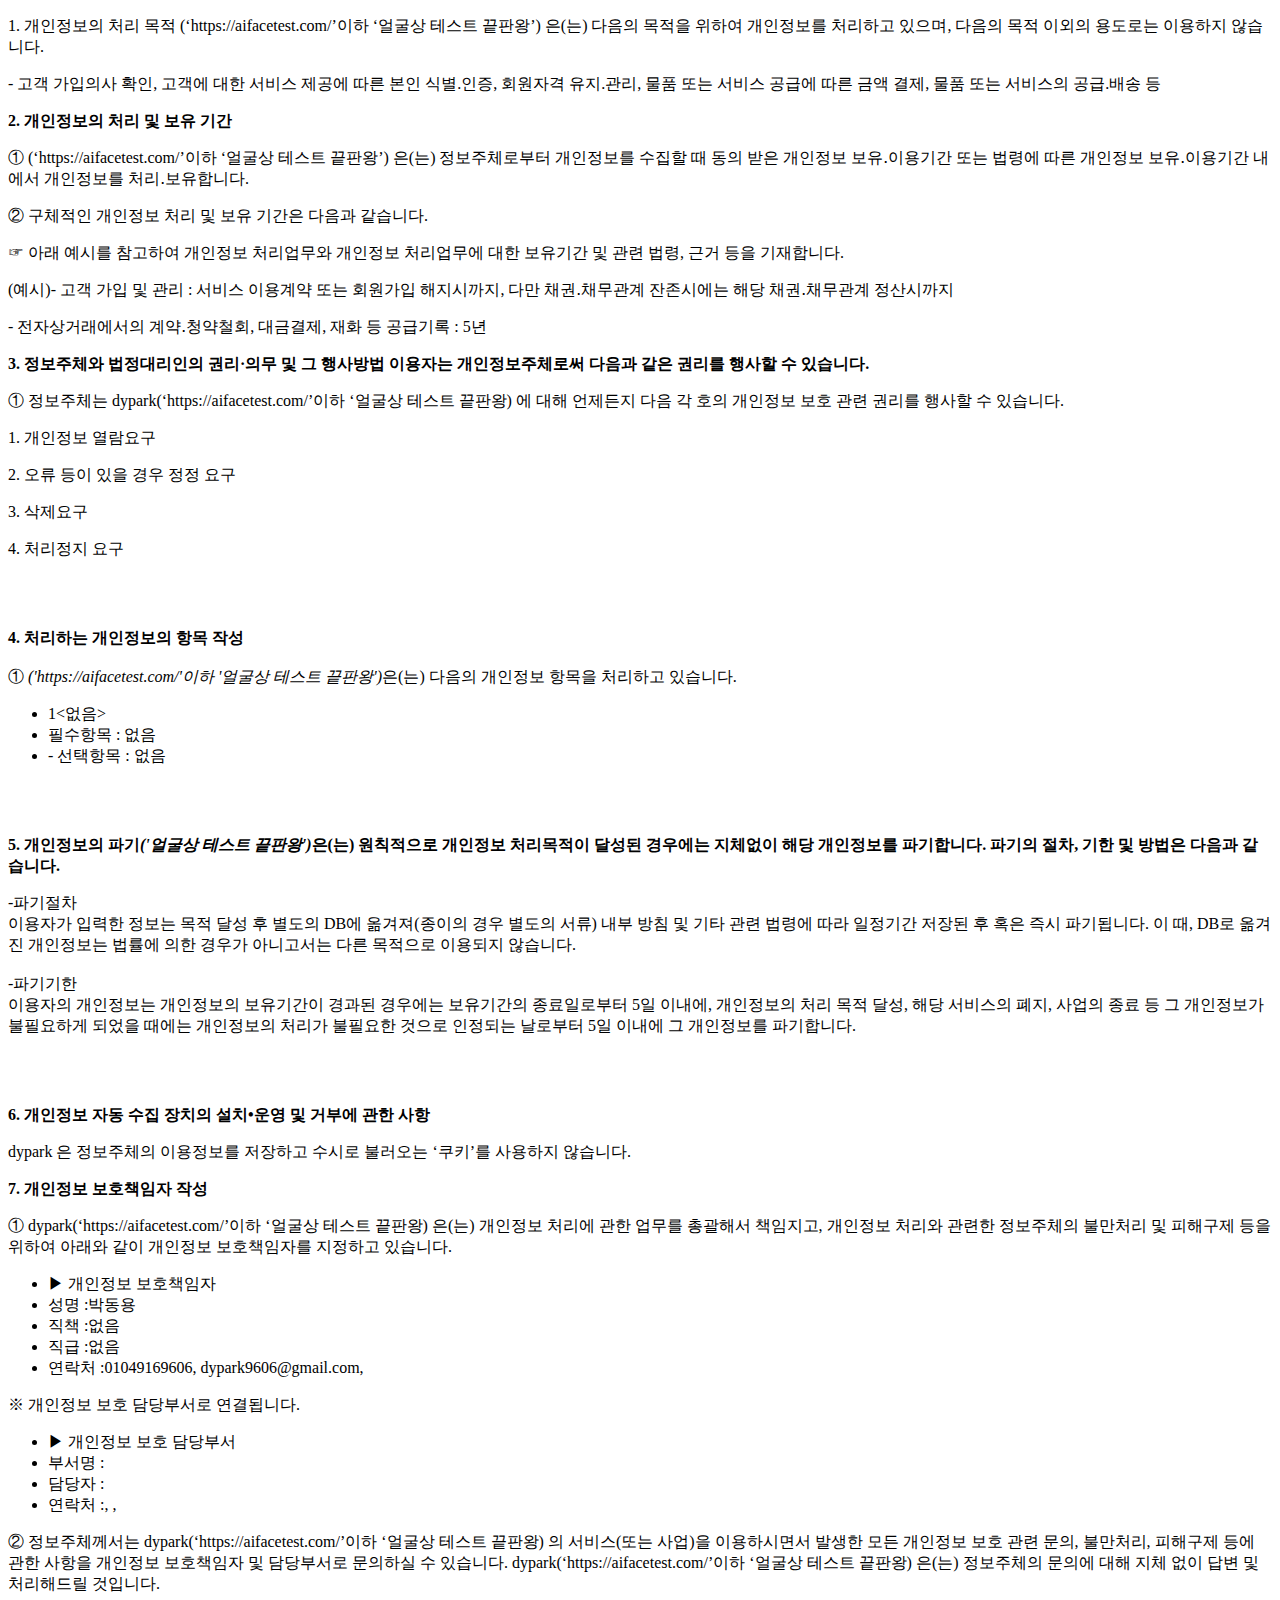
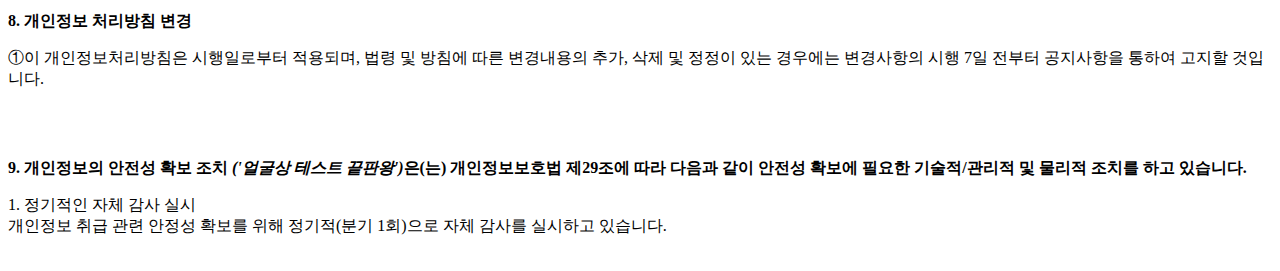
<file: privacy.html>
<!DOCTYPE html PUBLIC "-//W3C//DTD XHTML 1.0 Transitional//EN" "http://www.w3.org/TR/xhtml1/DTD/xhtml1-transitional.dtd">
<html xmlns="http://www.w3.org/1999/xhtml" xml:lang="ko" lang="ko">
<head>
<meta http-equiv="Content-Type" content="text/html; charset=UTF-8">


<title>개인정보처리방침</title>
</head>
<body>
	<p><p class='sub_p mgt10'><span class='colorLightBlue'>1. 개인정보의 처리 목적</span> <dypark>(‘https://aifacetest.com/’이하 ‘얼굴상 테스트 끝판왕’) 은(는) 다음의 목적을 위하여 개인정보를 처리하고 있으며, 다음의 목적 이외의 용도로는 이용하지 않습니다.</p><p class='sub_p'> - 고객 가입의사 확인, 고객에 대한 서비스 제공에 따른 본인 식별.인증, 회원자격 유지.관리, 물품 또는 서비스 공급에 따른 금액 결제, 물품 또는 서비스의 공급.배송 등</p><p class='sub_p mgt30'><strong>2. 개인정보의 처리 및 보유 기간</strong></p><p class='sub_p mgt10'>① <dypark>(‘https://aifacetest.com/’이하 ‘얼굴상 테스트 끝판왕’) 은(는) 정보주체로부터 개인정보를 수집할 때 동의 받은 개인정보 보유․이용기간 또는 법령에 따른 개인정보 보유․이용기간 내에서 개인정보를 처리․보유합니다.</p><p class='sub_p mgt10'>② 구체적인 개인정보 처리 및 보유 기간은 다음과 같습니다.</p><p class='sub_p'>☞ 아래 예시를 참고하여 개인정보 처리업무와  개인정보 처리업무에 대한 보유기간 및 관련 법령, 근거 등을 기재합니다.</p><p class='sub_p'>(예시)- 고객 가입 및 관리 : 서비스 이용계약 또는 회원가입 해지시까지, 다만 채권․채무관계 잔존시에는 해당 채권․채무관계 정산시까지</p><p class='sub_p'>- 전자상거래에서의 계약․청약철회, 대금결제, 재화 등 공급기록 : 5년 </p>

<p class="lh6 bs4"><strong>3. 정보주체와 법정대리인의 권리·의무 및 그 행사방법 이용자는 개인정보주체로써 다음과 같은 권리를 행사할 수 있습니다.</strong></p><p class="ls2">① 정보주체는 dypark(‘https://aifacetest.com/’이하 ‘얼굴상 테스트 끝판왕) 에 대해 언제든지 다음 각 호의 개인정보 보호 관련 권리를 행사할 수 있습니다.</p><p class='sub_p'>1. 개인정보 열람요구</p><p class='sub_p'> 2. 오류 등이 있을 경우 정정 요구</p><p class='sub_p'> 3. 삭제요구</p><p class='sub_p'> 4. 처리정지 요구</p></br></br><p class='lh6 bs4'><strong>4. 처리하는 개인정보의 항목 작성 </strong></br></br> ① <em class="emphasis"><dypark>('https://aifacetest.com/'이하  '얼굴상 테스트 끝판왕')</em>은(는) 다음의 개인정보 항목을 처리하고 있습니다.</p><ul class='list_indent2 mgt10'><li class='tt'>1<없음></li><li>필수항목 : 없음</li><li>- 선택항목 : 없음</li></ul></br></br><p class='lh6 bs4'><strong>5. 개인정보의 파기<em class="emphasis"><dypark>('얼굴상 테스트 끝판왕')</em>은(는) 원칙적으로 개인정보 처리목적이 달성된 경우에는 지체없이 해당 개인정보를 파기합니다. 파기의 절차, 기한 및 방법은 다음과 같습니다.</strong></p><p class='ls2'>-파기절차</br>이용자가 입력한 정보는 목적 달성 후 별도의 DB에 옮겨져(종이의 경우 별도의 서류) 내부 방침 및 기타 관련 법령에 따라 일정기간 저장된 후 혹은 즉시 파기됩니다. 이 때, DB로 옮겨진 개인정보는 법률에 의한 경우가 아니고서는 다른 목적으로 이용되지 않습니다.</br></br>-파기기한</br>이용자의 개인정보는 개인정보의 보유기간이 경과된 경우에는 보유기간의 종료일로부터 5일 이내에, 개인정보의 처리 목적 달성, 해당 서비스의 폐지, 사업의 종료 등 그 개인정보가 불필요하게 되었을 때에는 개인정보의 처리가 불필요한 것으로 인정되는 날로부터 5일 이내에 그 개인정보를 파기합니다.</p><p class='sub_p mgt10'></p></br></br><p class="lh6 bs4"><strong>6. 개인정보 자동 수집 장치의 설치•운영 및 거부에 관한 사항</strong></p><p class="ls2">dypark 은 정보주체의 이용정보를 저장하고 수시로 불러오는 ‘쿠키’를 사용하지 않습니다.<p class='sub_p mgt30'><strong>7. 개인정보 보호책임자 작성 </strong></p><p class='sub_p mgt10'> ①  <span class='colorLightBlue'>dypark(‘https://aifacetest.com/’이하 ‘얼굴상 테스트 끝판왕)</span> 은(는) 개인정보 처리에 관한 업무를 총괄해서 책임지고, 개인정보 처리와 관련한 정보주체의 불만처리 및 피해구제 등을 위하여 아래와 같이 개인정보 보호책임자를 지정하고 있습니다.</p><ul class='list_indent2 mgt10'><li class='tt'>▶ 개인정보 보호책임자 </li><li>성명 :박동용</li><li>직책 :없음</li><li>직급 :없음</li><li>연락처 :01049169606, dypark9606@gmail.com, </li></ul><p class='sub_p'>※ 개인정보 보호 담당부서로 연결됩니다.<p/> <ul class='list_indent2 mgt10'><li class='tt'>▶ 개인정보 보호 담당부서</li><li>부서명 :</li><li>담당자 :</li><li>연락처 :, , </li></ul><p class='sub_p'>② 정보주체께서는 dypark(‘https://aifacetest.com/’이하 ‘얼굴상 테스트 끝판왕) 의 서비스(또는 사업)을 이용하시면서 발생한 모든 개인정보 보호 관련 문의, 불만처리, 피해구제 등에 관한 사항을 개인정보 보호책임자 및 담당부서로 문의하실 수 있습니다. dypark(‘https://aifacetest.com/’이하 ‘얼굴상 테스트 끝판왕) 은(는) 정보주체의 문의에 대해 지체 없이 답변 및 처리해드릴 것입니다.</p><p class='sub_p mgt30'><strong>8. 개인정보 처리방침 변경 </strong></p><p class='sub_p mgt10'>①이 개인정보처리방침은 시행일로부터 적용되며, 법령 및 방침에 따른 변경내용의 추가, 삭제 및 정정이 있는 경우에는 변경사항의 시행 7일 전부터 공지사항을 통하여 고지할 것입니다.</p></br></br><p class='lh6 bs4'><strong>9. 개인정보의 안전성 확보 조치 <em class="emphasis"><dypark>('얼굴상 테스트 끝판왕')</em>은(는) 개인정보보호법 제29조에 따라 다음과 같이 안전성 확보에 필요한 기술적/관리적 및 물리적 조치를 하고 있습니다.</strong></p><p class='sub_p mgt10'>1. 정기적인 자체 감사 실시</br> 개인정보 취급 관련 안정성 확보를 위해 정기적(분기 1회)으로 자체 감사를 실시하고 있습니다.</br></br></p></p>
</body>
</html>
</file>
